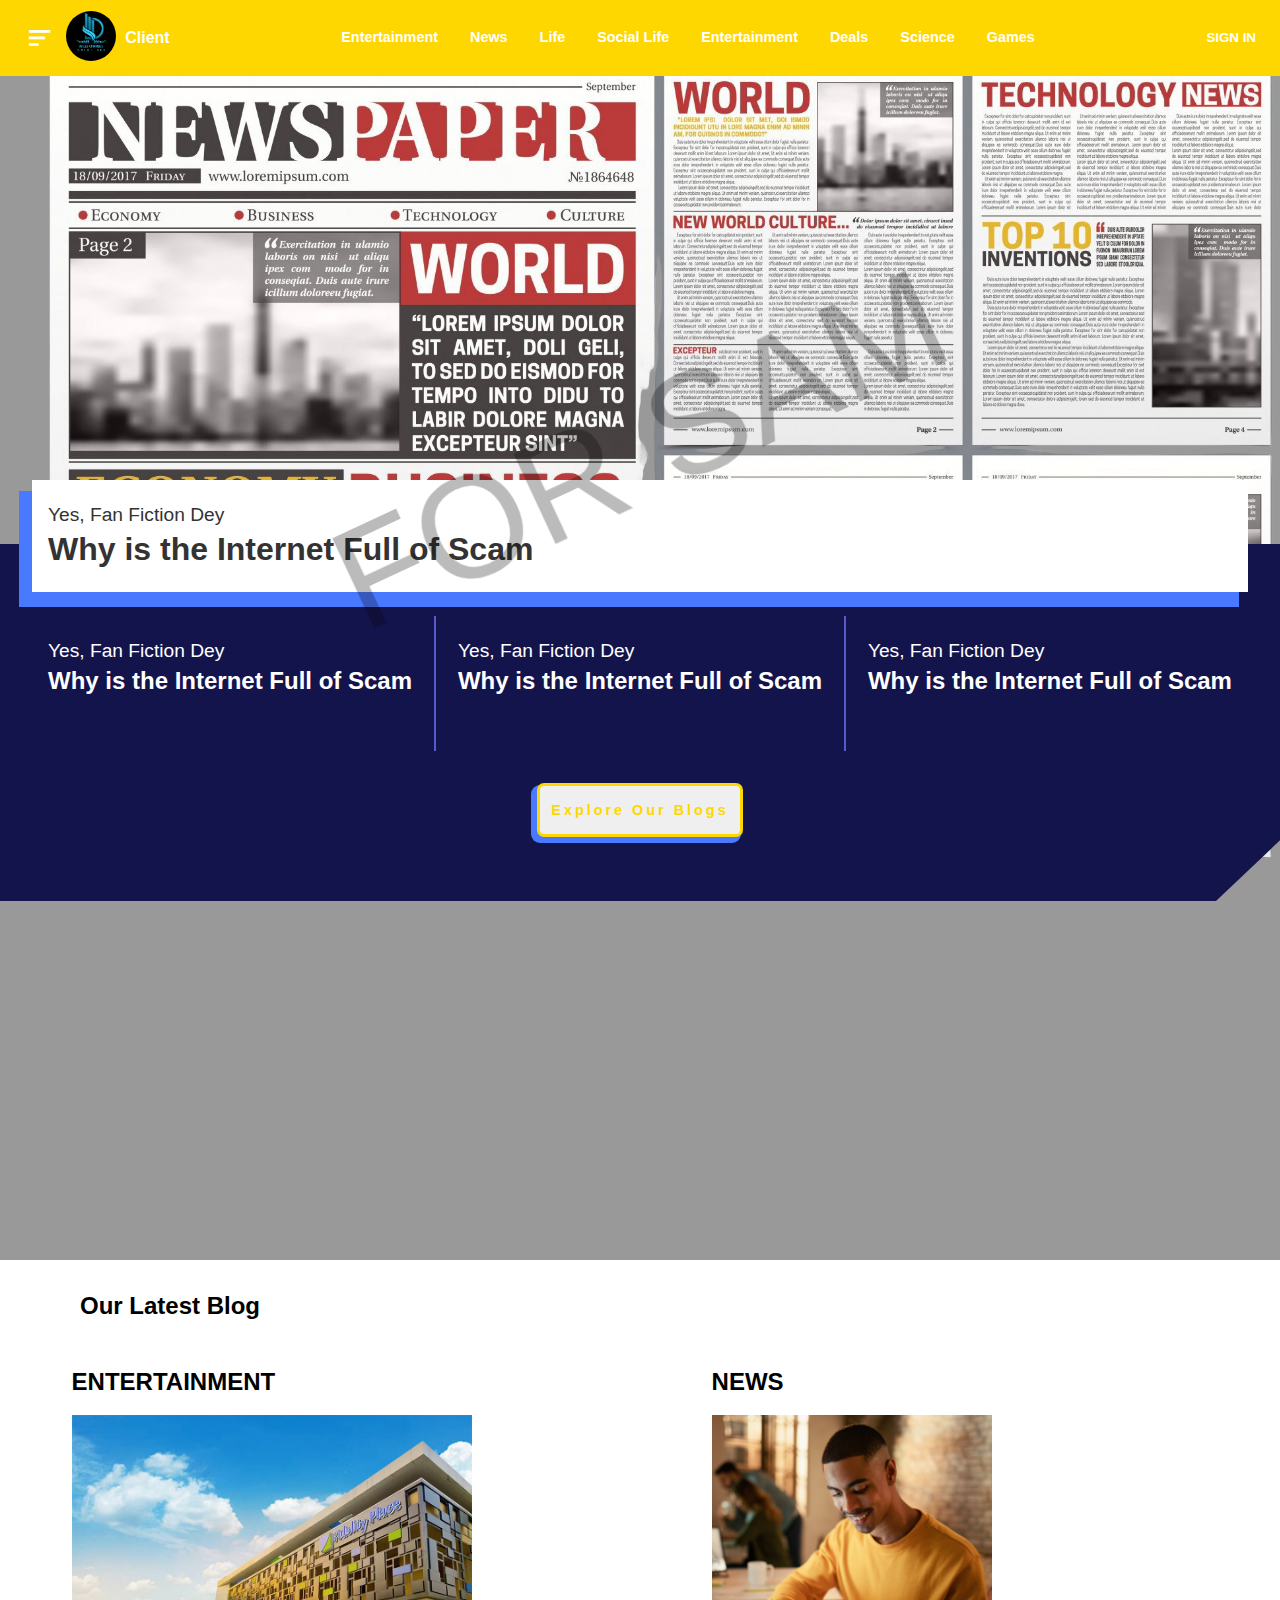
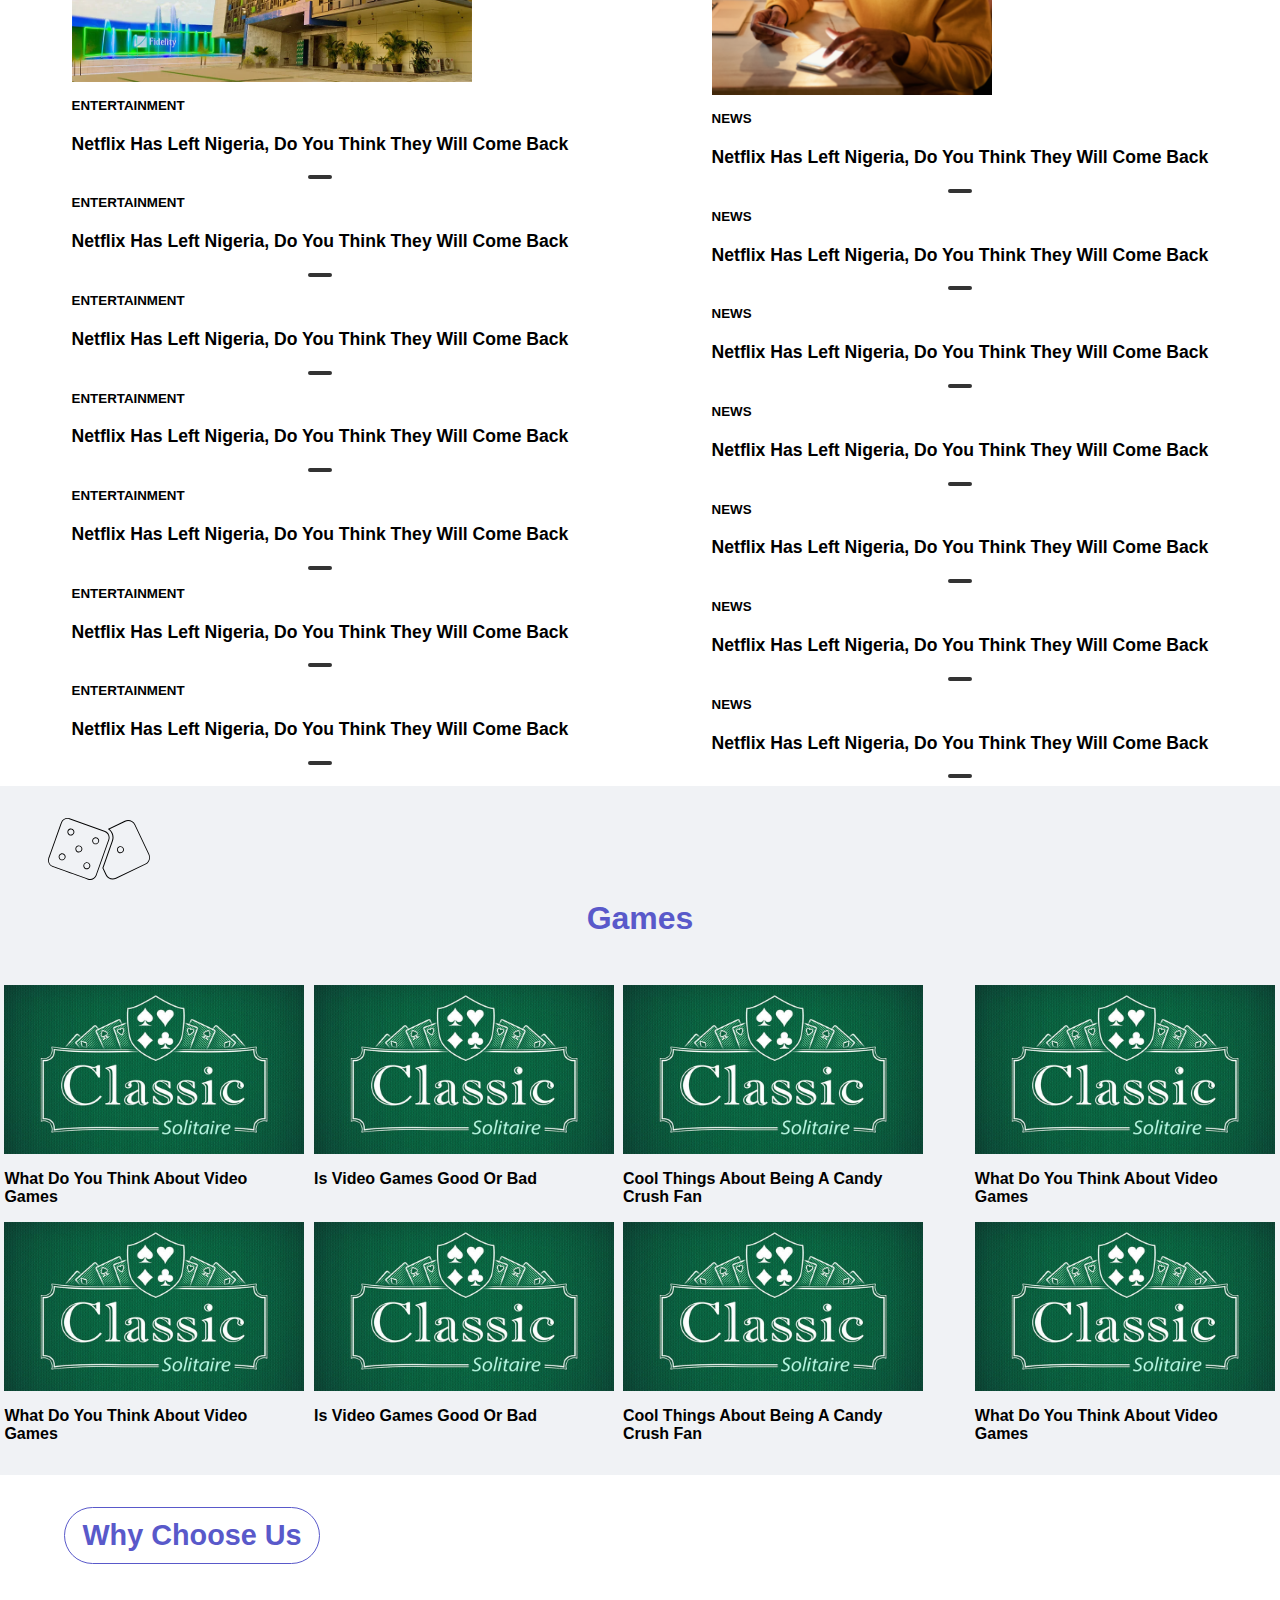
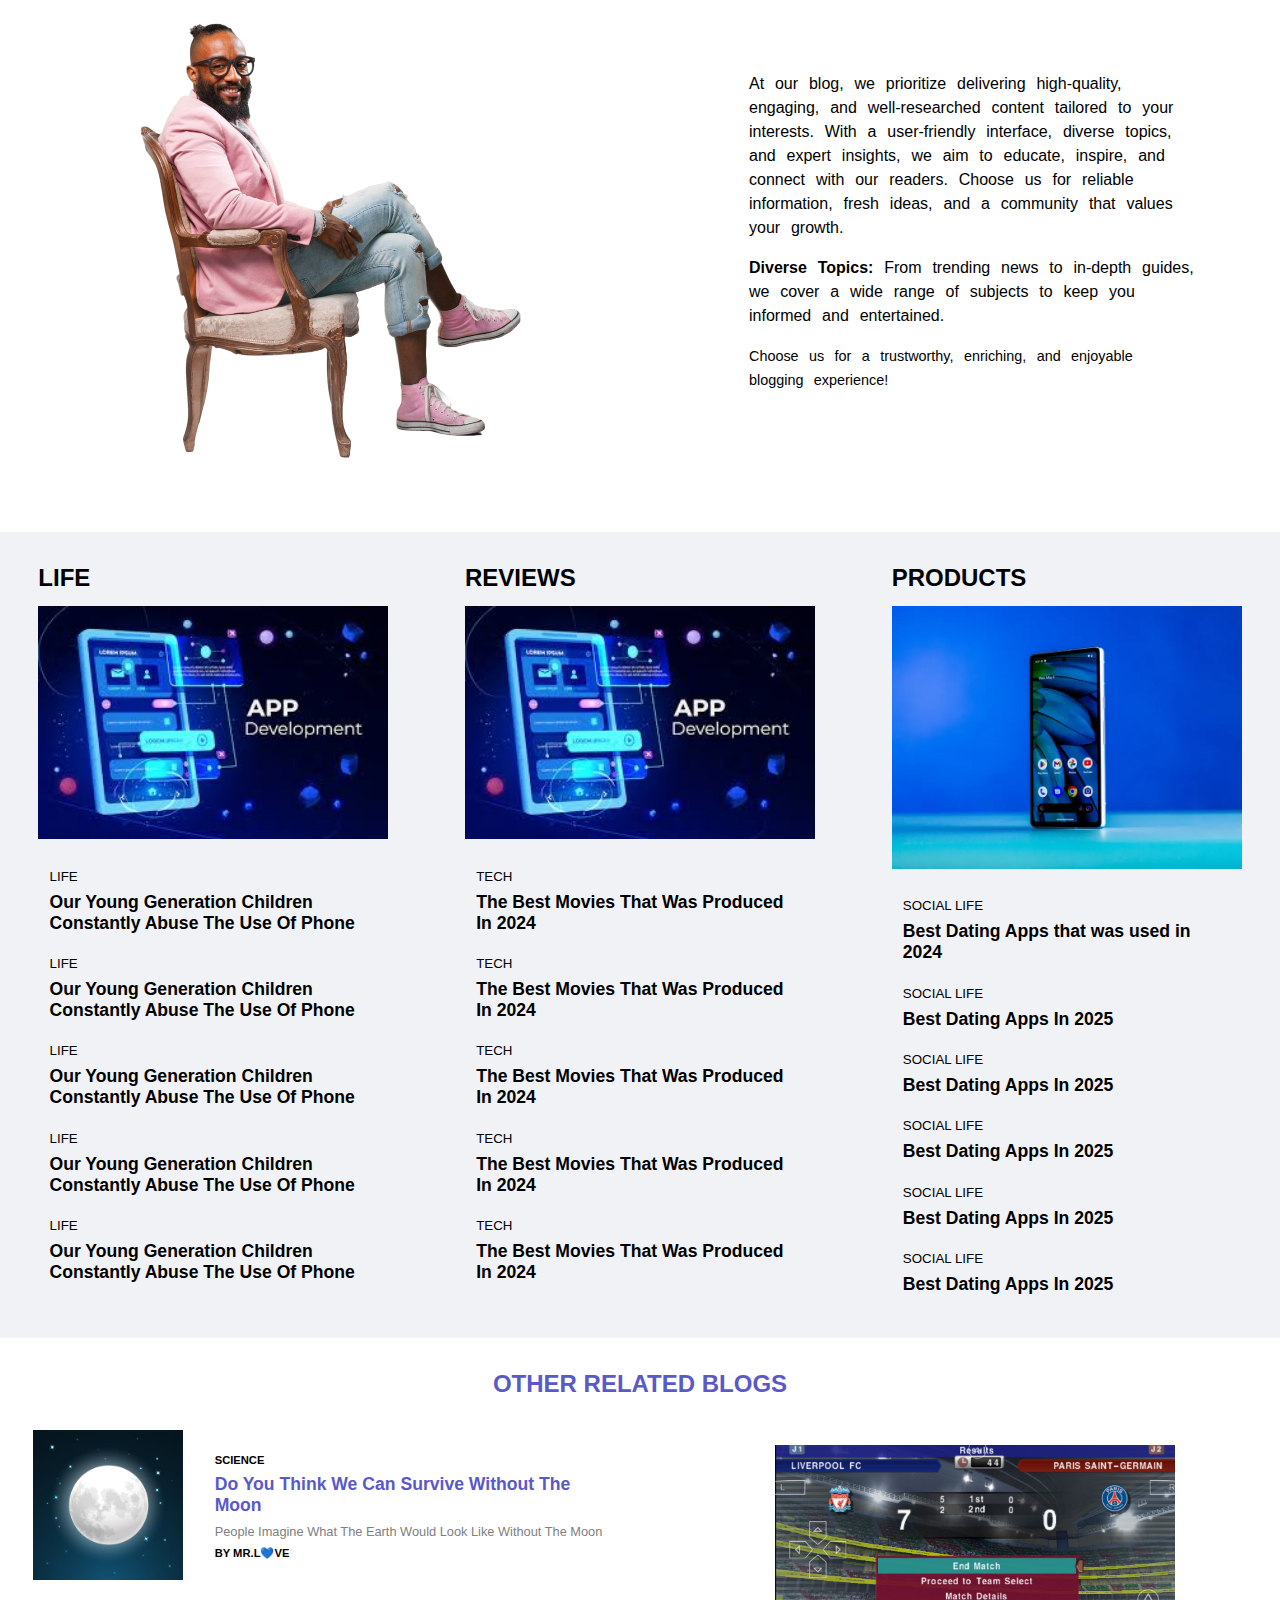
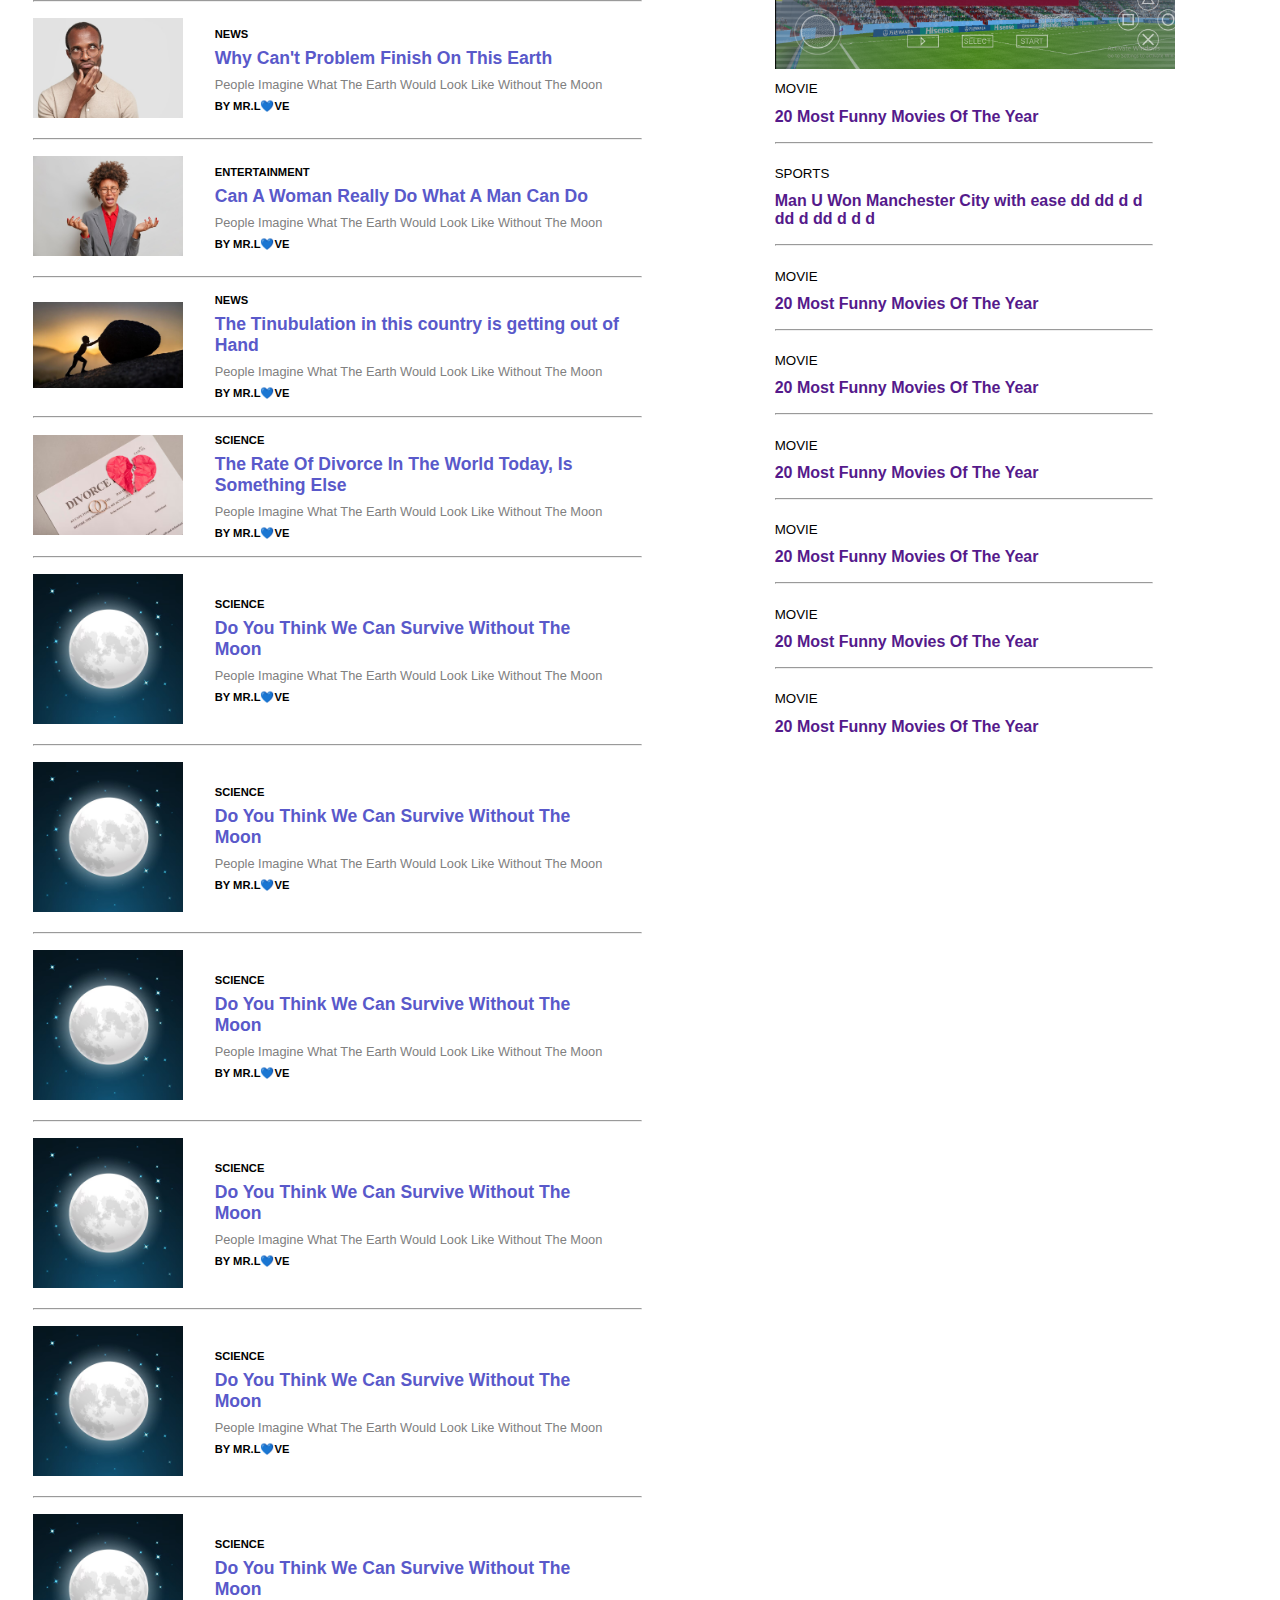
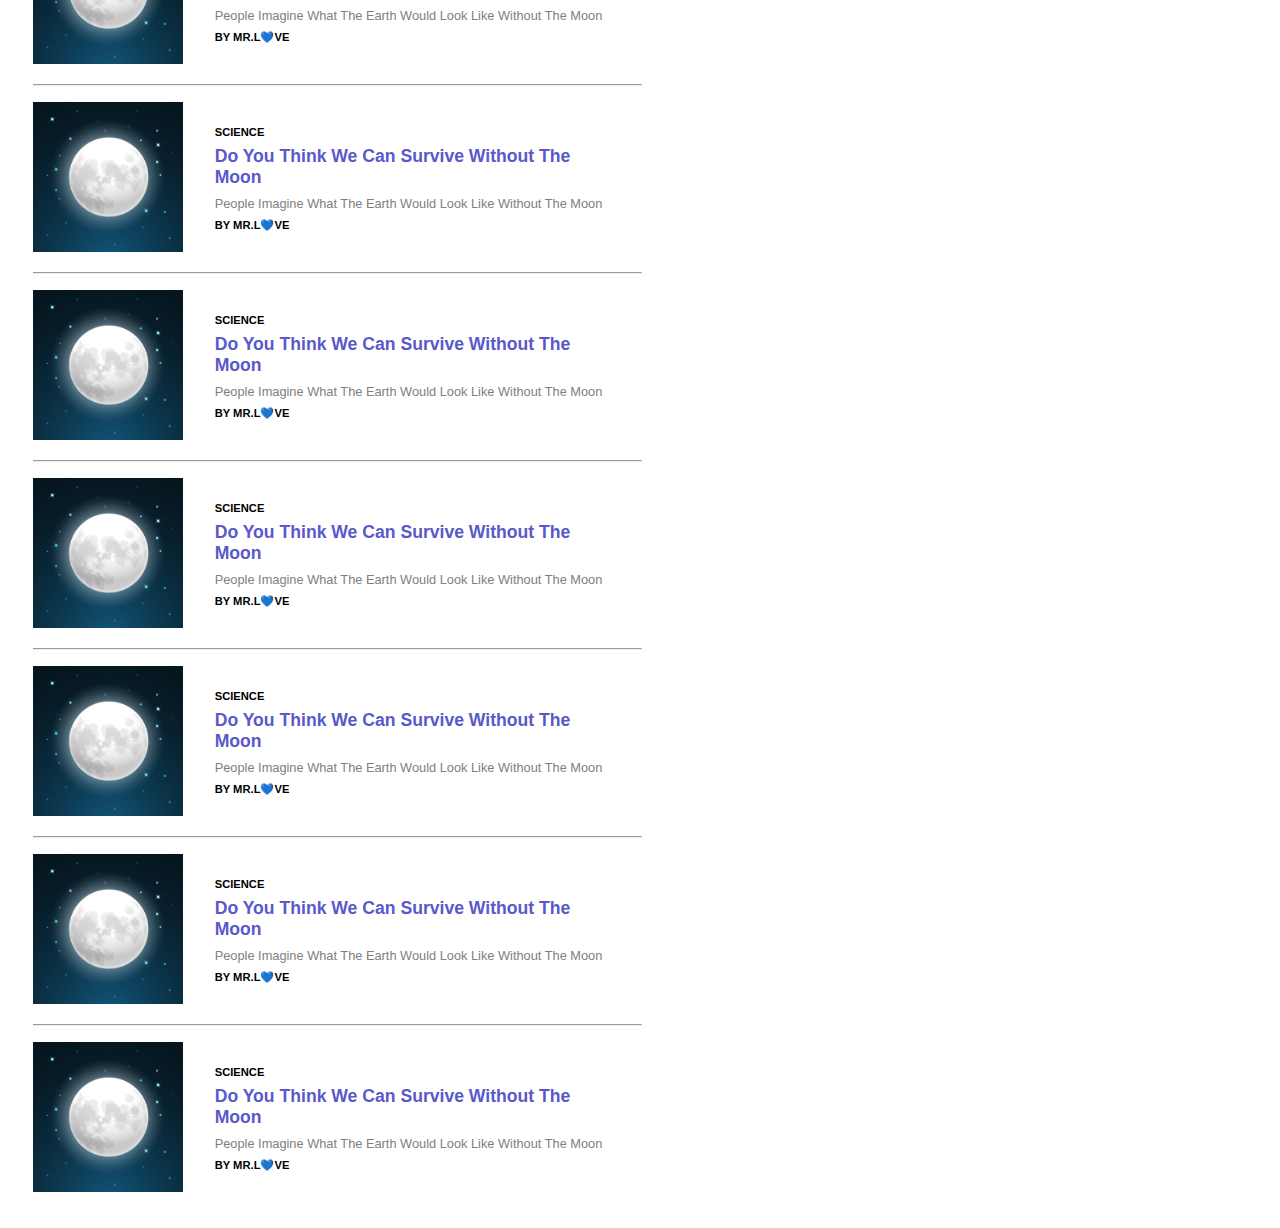
<file: index.html>
<!DOCTYPE html>
<html lang="en">
<head>
    <meta charset="UTF-8">
    <meta name="viewport" content="width=device-width, initial-scale=1.0">
    <title>Client Blog</title>
    <link rel="stylesheet" href="style.css">
    <link rel="stylesheet" href="responsive.css">
    <link href='https://unpkg.com/boxicons@2.1.4/css/boxicons.min.css' rel='stylesheet'>
</head>
<body>
    <nav id="wrapper" class="header">
        <div class="headerWrapper">
            <div class="headerLogo">
                <i class='bx bx-menu-alt-left' id="openBtn"></i>
                <a href=""><img src="assets/1.png" alt="Logo"></a>
                <h4>Client</h4>
            </div>
            <div class="headerCenter">
                <a href="">Entertainment</a>
                <a href="">News</a>
                <a href="">Life</a>
                <a href="">Social Life</a>
                <a href="">Entertainment</a>
                <a href="">Deals</a>
                <a href="">Science</a>
                <a href="">Games</a>
            </div>
            <div class="headerLinks">
                <a href=""><small>SIGN IN</small></a>
            </div>
        </div>
        <div id="sideNav" class="sidenav">
            <div class="sideWrapper">
                <div class="close">
                    <img src="assets/1.png" alt="Logo">
                    <h3>Client</h3>
                    <span id="closeBtn">X</span>
                </div>
                <hr>
                <div class="sidelink">
                    <div class="sid active">
                        <i class='bx bx-home'></i>
                        <a href="">Home</a>
                    </div>
                    <div class="sid">
                        <i class='bx bx-happy-heart-eyes'></i>
                        <a href="">Entertainment</a>
                    </div>
                    <div class="sid">
                        <i class='bx bx-news'></i>
                        <a href="">News</a>
                    </div>
                    <div class="sid">
                        <i class='bx bx-child'></i>
                        <a href="">Life</a>
                    </div>
                    <div class="sid">
                        <i class='bx bxl-tiktok'></i>
                        <a href="">Social Life</a>
                    </div>
                    <div class="sid">
                        <i class='bx bx-briefcase-alt-2' ></i>
                        <a href="">Jobs</a>
                    </div>
                    <div class="sid">
                        <span><i class='bx bxs-hand bx-rotate-90' ></i><i class='bx bxs-hand bx-rotate-270' ></i></span>
                        <a href="">Deals</a>
                    </div>
                    <div class="sid">
                        <i class='bx bx-scatter-chart'></i>
                        <a href="">Science</a>
                    </div>
                    <div class="sid">
                        <i class='bx bx-joystick'></i>
                        <a href="">Games</a>
                    </div>
                    <div class="sid">
                        <i class='bx bx-football'></i>
                        <a href="">Sports</a>
                    </div>
                    <div class="sid">
                        <a href="">Sports</a>
                    </div>
                </div>
            </div>
        </div>
    </nav>
    <div class="hero">
        <div class="heroWrapper">
            <div class="heroWrapperBlog">
                <div>
                    <a href="">
                        <small>Yes, Fan Fiction Dey</small>
                        <span>Why is the Internet Full of Scam</span>
                    </a>
                </div>
            </div>
            <div class="heroWrapperLinks">
                <div class="conlin">
                    <div class="linkContent">
                        <a href="">
                            <small>Yes, Fan Fiction Dey</small>
                            <span>Why is the Internet Full of Scam</span>
                        </a>
                    </div>
                    <hr>
                    <div class="linkContent">
                        <a href="">
                            <small>Yes, Fan Fiction Dey</small>
                            <span>Why is the Internet Full of Scam</span>
                        </a>
                    </div>
                    <hr>
                    <div class="linkContent">
                        <a href="">
                            <small>Yes, Fan Fiction Dey</small>
                            <span>Why is the Internet Full of Scam</span>
                        </a>
                    </div>
                </div>
                <div class="conlin2">
                    <a href="#content"><button>Explore Our Blogs</button></a>
                </div>
            </div>
        </div>
    </div>
    <div class="body">
        <h2>Our Latest Blog</h2>
        <div class="bodyWrapper"> 
            <div class="bodyEntertainment">
                <div class="entertainLinks">
                    <div class="entertext">
                        <small class="smallText">ENTERTAINMENT</small>
                        <img src="assets/Fidelity-bank-plc-building-financial.webp" alt="">
                    </div>
                    <div class="entertext">
                        <small>ENTERTAINMENT</small>
                        <a href="">
                            Netflix Has Left Nigeria, Do You Think They Will Come Back
                        </a>
                        <hr>
                    </div>
                    <div class="entertext">
                        <small>ENTERTAINMENT</small>
                        <a href="">
                            Netflix Has Left Nigeria, Do You Think They Will Come Back
                        </a>
                        <hr>
                    </div>
                    <div class="entertext">
                        <small>ENTERTAINMENT</small>
                        <a href="">
                            Netflix Has Left Nigeria, Do You Think They Will Come Back
                        </a>
                        <hr>
                    </div>
                    <div class="entertext">
                        <small>ENTERTAINMENT</small>
                        <a href="">
                            Netflix Has Left Nigeria, Do You Think They Will Come Back
                        </a>
                        <hr>
                    </div>
                    <div class="entertext">
                        <small>ENTERTAINMENT</small>
                        <a href="">
                            Netflix Has Left Nigeria, Do You Think They Will Come Back
                        </a>
                        <hr>
                    </div>
                    <div class="entertext">
                        <small>ENTERTAINMENT</small>
                        <a href="">
                            Netflix Has Left Nigeria, Do You Think They Will Come Back
                        </a>
                        <hr>
                    </div>
                    <div class="entertext">
                        <small>ENTERTAINMENT</small>
                        <a href="">
                            Netflix Has Left Nigeria, Do You Think They Will Come Back
                        </a>
                        <hr>
                    </div>
                </div>
            </div>
            <div class="bodyNews">
                <div class="NewsLinks">
                    <div class="newsText">
                        <small class="smallText">NEWS</small>
                        <img src="assets/boy.png" alt="">
                    </div>
                    <div class="newsText">
                        <small>NEWS</small>
                        <a href="">
                            Netflix Has Left Nigeria, Do You Think They Will Come Back
                        </a>
                        <hr>
                    </div>
                    <div class="newsText">
                        <small>NEWS</small>
                        <a href="">
                            Netflix Has Left Nigeria, Do You Think They Will Come Back
                        </a>
                        <hr>
                    </div>
                    <div class="newsText">
                        <small>NEWS</small>
                        <a href="">
                            Netflix Has Left Nigeria, Do You Think They Will Come Back
                        </a>
                        <hr>
                    </div>
                    <div class="newsText">
                        <small>NEWS</small>
                        <a href="">
                            Netflix Has Left Nigeria, Do You Think They Will Come Back
                        </a>
                        <hr>
                    </div>
                    <div class="newsText">
                        <small>NEWS</small>
                        <a href="">
                            Netflix Has Left Nigeria, Do You Think They Will Come Back
                        </a>
                        <hr>
                    </div>
                    <div class="newsText">
                        <small>NEWS</small>
                        <a href="">
                            Netflix Has Left Nigeria, Do You Think They Will Come Back
                        </a>
                        <hr>
                    </div>
                    <div class="newsText">
                        <small>NEWS</small>
                        <a href="">
                            Netflix Has Left Nigeria, Do You Think They Will Come Back
                        </a>
                        <hr>
                    </div>
                </div>
            </div>
        </div>
    </div>
    <div class="games">
        <div class="gamesImg">
            <img src="assets/dice.svg" alt="Dice">
        </div>
        <h2>Games</h2>
        <div class="gamesWrapper">
            <div class="gamesDivUp">
                <div class="gamesCon">
                    <img src="assets/nice.jpg" alt="Picture">
                    <a href="">What Do You Think About Video Games</a>
                </div>
                <div class="gamesCon">
                    <img src="assets/nice.jpg" alt="Picture">
                    <a href="">Is Video Games Good Or Bad</a>
                </div>
                <div class="gamesCon">
                    <img src="assets/nice.jpg" alt="Picture">
                    <a href="">Cool Things About Being A Candy Crush Fan</a>
                </div>
                <div class="gamesCon">
                    <img src="assets/nice.jpg" alt="Picture">
                    <a href="">What Do You Think About Video Games</a>
                </div>
            </div>
            <div class="gamesDivDown">
                <div class="gamesCon">
                    <img src="assets/nice.jpg" alt="Picture">
                    <a href="">What Do You Think About Video Games</a>
                </div>
                <div class="gamesCon">
                    <img src="assets/nice.jpg" alt="Picture">
                    <a href="">Is Video Games Good Or Bad</a>
                </div>
                <div class="gamesCon">
                    <img src="assets/nice.jpg" alt="Picture">
                    <a href="">Cool Things About Being A Candy Crush Fan</a>
                </div>
                <div class="gamesCon">
                    <img src="assets/nice.jpg" alt="Picture">
                    <a href="">What Do You Think About Video Games</a>
                </div>
            </div>
        </div>
    </div>
    <div class="choose">
        <div class="chooseContent">
            <div class="chooseHead">
                <h2>Why Choose Us</h2>
            </div>
            <div class="chooseFlex">
                <div class="chooseImg">
                    <img src="assets/man.png" alt="">
                </div>
                <div class="chooseText">
                    <p>At our blog, we prioritize delivering high-quality, engaging, and well-researched content tailored to your interests. With a user-friendly interface, diverse topics, and expert insights, we aim to educate, inspire, and connect with our readers. Choose us for reliable information, fresh ideas, and a community that values your growth.</p>
                    <p><b>Diverse Topics:</b> From trending news to in-depth guides, we cover a wide range of subjects to keep you informed and entertained.</p>
                    <small>Choose us for a trustworthy, enriching, and enjoyable blogging experience!</small>
                </div>
            </div>
        </div>
    </div>
    <div class="content" id="content">
        <div class="contentWrapper">
            <div class="contentLife">
                <h2>LIFE</h2>
                <div>
                    <div class="conImg">
                        <img src="assets/app.png" alt="app">
                    </div>
                    <div class="conLinks">
                        <small>LIFE</small>
                        <a href="">
                            Our Young Generation Children Constantly Abuse The Use Of Phone
                        </a>
                    </div> <div class="conLinks">
                        <small>LIFE</small>
                        <a href="">
                            Our Young Generation Children Constantly Abuse The Use Of Phone
                        </a>
                    </div> <div class="conLinks">
                        <small>LIFE</small>
                        <a href="">
                            Our Young Generation Children Constantly Abuse The Use Of Phone
                        </a>
                    </div> <div class="conLinks">
                        <small>LIFE</small>
                        <a href="">
                            Our Young Generation Children Constantly Abuse The Use Of Phone
                        </a>
                    </div> <div class="conLinks">
                        <small>LIFE</small>
                        <a href="">
                            Our Young Generation Children Constantly Abuse The Use Of Phone
                        </a>
                    </div>
                </div>
            </div>
            <div class="contentReview">
                <h2>REVIEWS</h2>
                <div>
                    <div class="conImg">
                        <img src="assets/app.png" alt="app">
                    </div>
                    <div class="conLinks">
                        <small>TECH</small>
                        <a href="">
                            The Best Movies That Was Produced In 2024
                        </a>
                    </div>
                    <div class="conLinks">
                        <small>TECH</small>
                        <a href="">
                            The Best Movies That Was Produced In 2024
                        </a>
                    </div>
                    <div class="conLinks">
                        <small>TECH</small>
                        <a href="">
                            The Best Movies That Was Produced In 2024
                        </a>
                    </div>
                    <div class="conLinks">
                        <small>TECH</small>
                        <a href="">
                            The Best Movies That Was Produced In 2024
                        </a>
                    </div>
                    <div class="conLinks">
                        <small>TECH</small>
                        <a href="">
                            The Best Movies That Was Produced In 2024
                        </a>
                    </div>
                </div>
            </div>
            <div class="contentProducts">
                <h2>PRODUCTS</h2>
                <div>
                    <div class="conImg">
                        <img src="assets/samsung.webp" alt="app">
                    </div>
                    <div class="conLinks">
                        <small>SOCIAL LIFE</small>
                        <a href="">
                            Best Dating Apps that was used in 2024
                        </a>
                    </div><div class="conLinks">
                        <small>SOCIAL LIFE</small>
                        <a href="">
                            Best Dating Apps In 2025
                        </a>
                    </div><div class="conLinks">
                        <small>SOCIAL LIFE</small>
                        <a href="">
                            Best Dating Apps In 2025
                        </a>
                    </div><div class="conLinks">
                        <small>SOCIAL LIFE</small>
                        <a href="">
                            Best Dating Apps In 2025
                        </a>
                    </div><div class="conLinks">
                        <small>SOCIAL LIFE</small>
                        <a href="">
                            Best Dating Apps In 2025
                        </a>
                    </div><div class="conLinks">
                        <small>SOCIAL LIFE</small>
                        <a href="">
                            Best Dating Apps In 2025
                        </a>
                    </div>
                </div>
            </div>
        </div>
    </div>
    <div class="blog">
        <h2>OTHER RELATED BLOGS</h2>
        <div class="blogWrapper">
            <div class="blogLeft">
                <div class="blogDiv">
                    <div class="divImg">
                        <img src="assets/moon.png" alt="Moon">
                    </div>
                    <div class="divText">
                        <small>SCIENCE</small>
                        <a href="">Do You Think We Can Survive Without The Moon</a>
                        <small class="grey">People Imagine What The Earth Would Look Like Without The Moon</small>
                        <small>BY MR.L💙VE</small>
                    </div>
                </div>
                <hr>
                <div class="blogDiv">
                    <div class="divImg">
                        <img src="assets/dainel.jpg" alt="Men Thinking Seriously">
                    </div>
                    <div class="divText">
                        <small>NEWS</small>
                        <a href="">Why Can't Problem Finish On This Earth</a>
                        <small class="grey">People Imagine What The Earth Would Look Like Without The Moon</small>
                        <small>BY MR.L💙VE</small>
                    </div>
                </div>
                <hr>
                <div class="blogDiv">
                    <div class="divImg">
                        <img src="assets/help.jpg" alt="Woman that needs Help">
                    </div>
                    <div class="divText">
                        <small>ENTERTAINMENT</small>
                        <a href="">Can A Woman Really Do What A Man Can Do</a>
                        <small class="grey">People Imagine What The Earth Would Look Like Without The Moon</small>
                        <small>BY MR.L💙VE</small>
                    </div>
                </div>
                <hr>
                <div class="blogDiv">
                    <div class="divImg">
                        <img src="assets/push.jpg" alt="TinubuLation">
                    </div>
                    <div class="divText">
                        <small>NEWS</small>
                        <a href="">The Tinubulation in this country is getting out of Hand</a>
                        <small class="grey">People Imagine What The Earth Would Look Like Without The Moon</small>
                        <small>BY MR.L💙VE</small>
                    </div>
                </div>
                <hr>
                <div class="blogDiv">
                    <div class="divImg">
                        <img src="assets/divorce.png" alt="Divorce">
                    </div>
                    <div class="divText">
                        <small>SCIENCE</small>
                        <a href="">The Rate Of Divorce In The World Today, Is Something Else</a>
                        <small class="grey">People Imagine What The Earth Would Look Like Without The Moon</small>
                        <small>BY MR.L💙VE</small>
                    </div>
                </div>
                <hr>
                <div class="blogDiv">
                    <div class="divImg">
                        <img src="assets/moon.png" alt="Moon">
                    </div>
                    <div class="divText">
                        <small>SCIENCE</small>
                        <a href="">Do You Think We Can Survive Without The Moon</a>
                        <small class="grey">People Imagine What The Earth Would Look Like Without The Moon</small>
                        <small>BY MR.L💙VE</small>
                    </div>
                </div>
                <hr>
                <div class="blogDiv">
                    <div class="divImg">
                        <img src="assets/moon.png" alt="Moon">
                    </div>
                    <div class="divText">
                        <small>SCIENCE</small>
                        <a href="">Do You Think We Can Survive Without The Moon</a>
                        <small class="grey">People Imagine What The Earth Would Look Like Without The Moon</small>
                        <small>BY MR.L💙VE</small>
                    </div>
                </div>
                <hr>
                <div class="blogDiv">
                    <div class="divImg">
                        <img src="assets/moon.png" alt="Moon">
                    </div>
                    <div class="divText">
                        <small>SCIENCE</small>
                        <a href="">Do You Think We Can Survive Without The Moon</a>
                        <small class="grey">People Imagine What The Earth Would Look Like Without The Moon</small>
                        <small>BY MR.L💙VE</small>
                    </div>
                </div>
                <hr>
                <div class="blogDiv">
                    <div class="divImg">
                        <img src="assets/moon.png" alt="Moon">
                    </div>
                    <div class="divText">
                        <small>SCIENCE</small>
                        <a href="">Do You Think We Can Survive Without The Moon</a>
                        <small class="grey">People Imagine What The Earth Would Look Like Without The Moon</small>
                        <small>BY MR.L💙VE</small>
                    </div>
                </div>
                <hr>
                <div class="blogDiv">
                    <div class="divImg">
                        <img src="assets/moon.png" alt="Moon">
                    </div>
                    <div class="divText">
                        <small>SCIENCE</small>
                        <a href="">Do You Think We Can Survive Without The Moon</a>
                        <small class="grey">People Imagine What The Earth Would Look Like Without The Moon</small>
                        <small>BY MR.L💙VE</small>
                    </div>
                </div>
                <hr>
                <div class="blogDiv">
                    <div class="divImg">
                        <img src="assets/moon.png" alt="Moon">
                    </div>
                    <div class="divText">
                        <small>SCIENCE</small>
                        <a href="">Do You Think We Can Survive Without The Moon</a>
                        <small class="grey">People Imagine What The Earth Would Look Like Without The Moon</small>
                        <small>BY MR.L💙VE</small>
                    </div>
                </div>
                <hr>
                <div class="blogDiv">
                    <div class="divImg">
                        <img src="assets/moon.png" alt="Moon">
                    </div>
                    <div class="divText">
                        <small>SCIENCE</small>
                        <a href="">Do You Think We Can Survive Without The Moon</a>
                        <small class="grey">People Imagine What The Earth Would Look Like Without The Moon</small>
                        <small>BY MR.L💙VE</small>
                    </div>
                </div>
                <hr>
                <div class="blogDiv">
                    <div class="divImg">
                        <img src="assets/moon.png" alt="Moon">
                    </div>
                    <div class="divText">
                        <small>SCIENCE</small>
                        <a href="">Do You Think We Can Survive Without The Moon</a>
                        <small class="grey">People Imagine What The Earth Would Look Like Without The Moon</small>
                        <small>BY MR.L💙VE</small>
                    </div>
                </div>
                <hr>
                <div class="blogDiv">
                    <div class="divImg">
                        <img src="assets/moon.png" alt="Moon">
                    </div>
                    <div class="divText">
                        <small>SCIENCE</small>
                        <a href="">Do You Think We Can Survive Without The Moon</a>
                        <small class="grey">People Imagine What The Earth Would Look Like Without The Moon</small>
                        <small>BY MR.L💙VE</small>
                    </div>
                </div>
                <hr>
                <div class="blogDiv">
                    <div class="divImg">
                        <img src="assets/moon.png" alt="Moon">
                    </div>
                    <div class="divText">
                        <small>SCIENCE</small>
                        <a href="">Do You Think We Can Survive Without The Moon</a>
                        <small class="grey">People Imagine What The Earth Would Look Like Without The Moon</small>
                        <small>BY MR.L💙VE</small>
                    </div>
                </div>
                <hr>
                <div class="blogDiv">
                    <div class="divImg">
                        <img src="assets/moon.png" alt="Moon">
                    </div>
                    <div class="divText">
                        <small>SCIENCE</small>
                        <a href="">Do You Think We Can Survive Without The Moon</a>
                        <small class="grey">People Imagine What The Earth Would Look Like Without The Moon</small>
                        <small>BY MR.L💙VE</small>
                    </div>
                </div>
                <hr>
                <div class="blogDiv">
                    <div class="divImg">
                        <img src="assets/moon.png" alt="Moon">
                    </div>
                    <div class="divText">
                        <small>SCIENCE</small>
                        <a href="">Do You Think We Can Survive Without The Moon</a>
                        <small class="grey">People Imagine What The Earth Would Look Like Without The Moon</small>
                        <small>BY MR.L💙VE</small>
                    </div>
                </div>
            </div>
            <div class="blogRight">
                <div class="RightLink">
                    <img src="assets/Screenshot (295).png" alt="">
                    <small>MOVIE</small>
                    <a href="">20 Most Funny Movies Of The Year</a>
                </div>
                <hr>
                <div class="RightLink">
                    <small>SPORTS</small>
                    <a href="">Man U Won Manchester City with ease dd dd d d dd d  dd  d d d </a>
                </div>
                <hr>
                <div class="RightLink">
                    <small>MOVIE</small>
                    <a href="">20 Most Funny Movies Of The Year</a>
                </div>
                <hr>
                <div class="RightLink">
                    <small>MOVIE</small>
                    <a href="">20 Most Funny Movies Of The Year</a>
                </div>
                <hr>
                <div class="RightLink">
                    <small>MOVIE</small>
                    <a href="">20 Most Funny Movies Of The Year</a>
                </div>
                <hr>
                <div class="RightLink">
                    <small>MOVIE</small>
                    <a href="">20 Most Funny Movies Of The Year</a>
                </div>
                <hr>
                <div class="RightLink">
                    <small>MOVIE</small>
                    <a href="">20 Most Funny Movies Of The Year</a>
                </div>
                <hr>
                <div class="RightLink">
                    <small>MOVIE</small>
                    <a href="">20 Most Funny Movies Of The Year</a>
                </div>
            </div>
        </div>
    </div>
    <footer>
        <div class="footerWrapper">

        </div>
    </footer>
    <script src="index.js"></script>
</body>
</html>
</file>
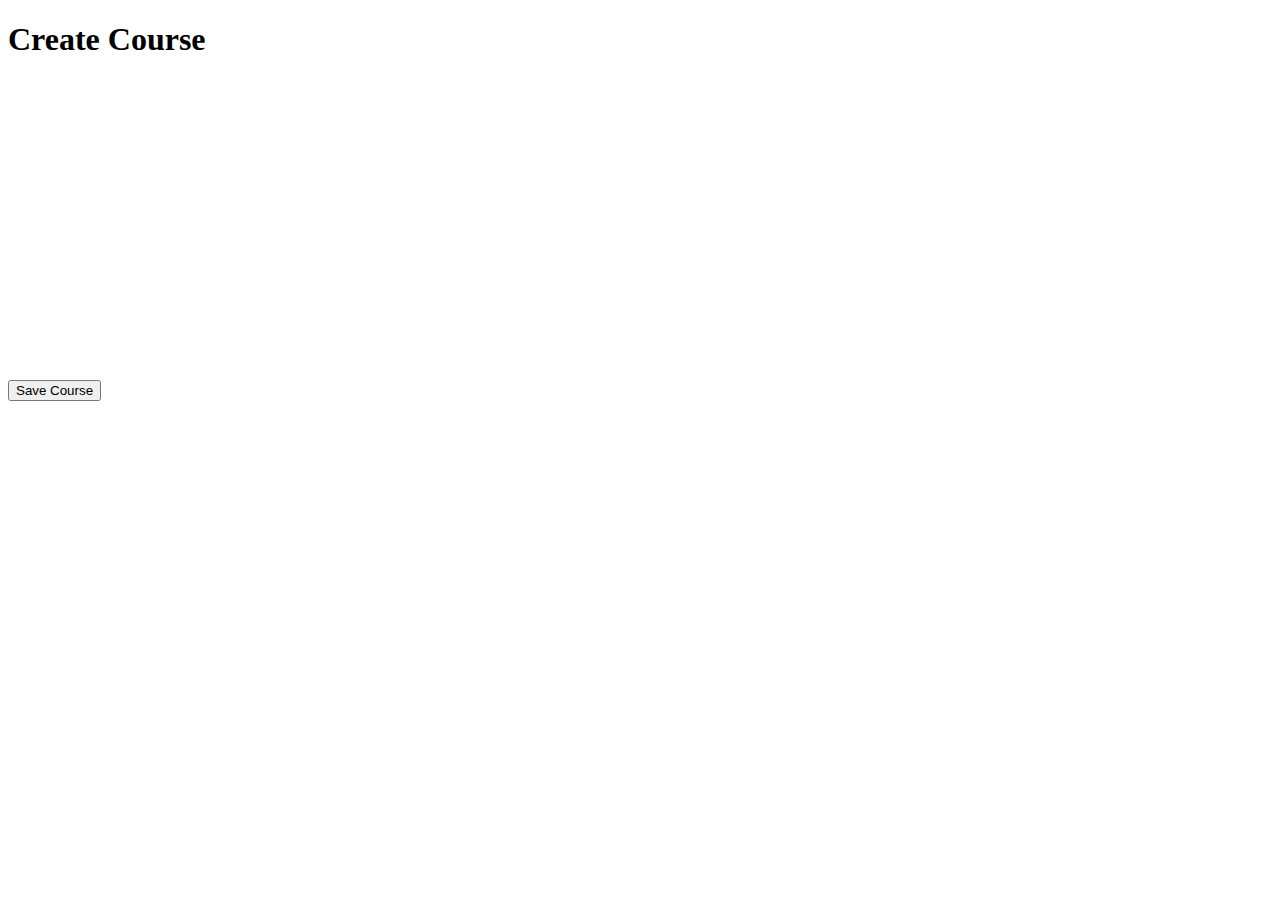
<file: Admin/Dashboard/dashboard.html>
<!DOCTYPE html>
<html lang="en">
<head>
    <meta charset="UTF-8">
    <meta name="viewport" content="width=device-width, initial-scale=1.0">
    <link href="https://cdn.quilljs.com/1.3.7/quill.snow.css" rel="stylesheet">
    <title>Document</title>
</head>
<style>
    #editor-container {
        height: 300px; /* Adjust height as needed */
    }
</style>
<body>
    <h1>Create Course</h1>
    <div id="editor-container"></div>
    <form action="save_course.php" method="post">
        <input type="hidden" name="courseContent" id="courseContent">
        <button type="submit" onclick="saveContent()">Save Course</button>
    </form>
    <script src="https://cdn.quilljs.com/1.3.7/quill.min.js"></script>
    <script>
        const quill = new Quill('#editor-container', {
            theme: 'snow',
            modules: {
                toolbar: [
                    // Text styles
                    [{ header: [1, 2, 3, false] }],
                    [{ align: [] }], // Alignment options
                    ['bold', 'italic', 'underline', 'strike'], // Basic styles
                    [{ color: [] }, { background: [] }], // Text and background color
                    ['link', 'image'], // Insert options
                    [{ list: 'ordered' }, { list: 'bullet' }], // Lists
                    ['clean'] // Remove formatting
                ]
            }
        });

        function saveContent() {
            const content = quill.root.innerHTML; // Get the HTML content
            document.getElementById('courseContent').value = content;
        }
    </script>
</body>
</html>
</file>
<file: style.css>
html{
    scroll-behavior: smooth;
}

body::before{
    content: "FOR SAM";
    position: fixed;
    top: 50%;
    left: 50%;
    transform: translate(-50%, -50%) rotate(-25deg);
    font-size: 9rem; /* Adjust size as needed */
    color: rgba(0, 0, 0, 0.267);/* Light gray, adjust opacity */
    z-index: 100; /* Ensure it doesn't interfere with other content */
    pointer-events: none; /* Ignore clicks */
    white-space: nowrap;
}

*{
    margin: 0;
    padding: 0;
    box-sizing: border-box;
    font-family: Arial, Helvetica, sans-serif;
}

.try{
    top: -100%;
    animation: showMenu .8s ease forwards;
}

@keyframes showMenu {
    to{
        top: 0;
    }
}


.header{
    position: fixed;
    z-index: 50;
    width: 100%;
}

.header .headerWrapper{
    padding: .7rem 1.5rem;
    background: gold;
    display: flex;
    justify-content: space-between;
    align-items: center;
}

.header .headerWrapper .headerLogo{
    display: flex;
    gap: .6rem;
    align-items: center;
}

.header .headerWrapper .headerLogo a{
    text-decoration: none;
    color: white;
    font-weight: 700;
}

.header .headerWrapper .headerLogo i{
    font-size: 2rem;
    cursor: pointer;
    color: white;
}

.header .headerWrapper .headerLogo img{
    width: 50px;
    border-radius: 50px;
}

.header .headerWrapper .headerLogo h4{
    color: white;
}

.header .headerWrapper .headerCenter{
    display: flex;
    gap: 2rem;
}

.header .headerWrapper .headerCenter a{
    text-decoration: none;
    font-size: .9rem;
    font-weight: 600;
    color: white;
    transition: all .7s ease;
}

.header .headerWrapper .headerCenter a::after{
    content: '';
    width: 0%;
    height: 2px;
    background: rgb(5, 5, 150);
    display: block;
    transition: all .7s ease;
    margin: auto;
}

.header .headerWrapper .headerCenter a:hover::after{
    width: 100%;
}

.header .headerWrapper .headerCenter a:hover{
    transform: scale(1.1);
    color:rgb(5, 5, 150);
}


.header .headerWrapper .headerLinks a{
    text-decoration: none;
    color: white;
    font-size: 1rem;
    font-weight: 700;
    transition: all .7s ease;
}

.header .headerWrapper .headerLinks a::after{
    content: '';
    width: 0%;
    height: 2px;
    background: rgb(5, 5, 150);
    display: block;
    transition: all .7s ease;
    margin: auto;
}

.header .headerWrapper .headerLinks a:hover::after{
    width: 100%;
}

.header .headerWrapper .headerLinks a:hover{
    transform: scale(1.1);
    color: rgb(5, 5, 150);
}



/* SIDENAV */
.sidenav{
    position: absolute;
    display: none;
    width: 20%;
    margin-top: -5rem;
    background-color: white;
    padding-top: 1rem;
    z-index: 100;
    animation: showNav .8s ease forwards;
    left: -100%;    overflow-y: auto; /* Enable vertical scrolling */
    max-height: 100vh; /* Restrict sidenav height to the viewport */
}

@keyframes showNav {
    to{
        left: 0;
    }
}

.sidenav .sideWrapper{
    display: flex;
    flex-direction: column;
}

.sidenav .sideWrapper .sidelink{
    display: flex;
    flex-direction: column;
}

.sidenav .sideWrapper .sidelink .active{
    color: white;
    border-bottom-left-radius: 0px;
    border-bottom-right-radius: 0px;
    background-color: rgb(89, 89, 202);
    border-left: 5px solid purple;
}


.sidenav .sideWrapper .close{
    display: flex;
    align-items: center;
    margin: 0 1.5rem;
    padding-bottom: 1rem;
    justify-content: space-between;
}

.sidenav .sideWrapper .close h3{
    color: rgb(89, 89, 202);
}

.sidenav .sideWrapper .close img{
    width: 70px;
    border-radius: 50px;
}

.sidenav .sideWrapper .close span{
    font-size: 1.5rem;
    padding: .6rem 1rem;
    font-weight: bold;
    cursor: pointer;
    transition: all .7s ease;
}

.sidenav .sideWrapper .close span:hover{
    background-color: rgb(89, 89, 202);
    border-radius: 50px;
    color: white;
}

.sidenav .sideWrapper .sidelink .sid{
    display: flex;
    align-items: center;
}

.sidenav .sideWrapper .sidelink .sid i{
    font-size: 1.5rem;
}

.sidenav .sideWrapper .sidelink .sid{
    padding: 1.2rem 0 1.2rem 1.5rem;
    font-size: 1rem;
    font-weight: 600;
    gap: 1rem;
    transition: all .7s ease-in-out;
}

.sidenav .sideWrapper .sidelink .sid a{
    text-decoration: none;
    color: inherit;
}

.sidenav .sideWrapper  .sidelink .sid:hover{
    background-color: rgb(89, 89, 202);
    color: white;
    border-radius: 0px;
    cursor: pointer;
    margin-top: .1rem;
    padding-left: 3rem;
}






/* FOR HERO */
.hero{
    padding-top: 5rem;
    background: url(assets/rb_20561.png);
    background-color: #999;
    background-attachment: fixed;
    height: 140vh;
    background-size: cover;
    background-repeat: no-repeat;
}

.hero .heroWrapper .heroWrapperBlog{
    background-color: white;
    z-index: 3;
    position: absolute;
    /* clip-path: polygon(0 0, 100% 0, 100% 20%, 100% 56%, 94% 100%, 20% 100%, 0 100%, 0% 20%); */
    width: 95%;
    margin: 25rem 2rem 0 2rem;
    box-shadow: -11px 13px 0px 2px rgb(73, 121, 255);
}

.hero .heroWrapper .heroWrapperBlog div{
    color: #333;
    transition: all .4s ease;
}

.hero .heroWrapper .heroWrapperBlog div a{
    text-decoration: none;
    color: inherit;
}

.hero .heroWrapper .heroWrapperBlog div:hover{
    color: rgb(89, 89, 202);
    cursor: pointer;
}

.hero .heroWrapper .heroWrapperBlog div a small{
    font-size:  1.2rem;
    display: block;
    padding-bottom: .3rem;
}

.hero .heroWrapper .heroWrapperBlog div a span{
    font-weight: 600;
    font-size: 2rem;
}

.hero .heroWrapper .heroWrapperBlog div{
    padding: 1.5rem 1rem;
}

.hero .heroWrapper .heroWrapperLinks{
    margin: 29rem 0rem 0 0rem;
    position: absolute;
    width: 100%;
    background-color: rgb(20, 20, 77);
    clip-path: polygon(0 0, 100% 0, 100% 20%, 100% 83%, 95% 100%, 20% 100%, 0 100%, 0% 20%);
}

.hero .heroWrapper .heroWrapperLinks .conlin{
    padding: 3rem 2rem 2rem 2rem;
    display: flex;
    justify-content: space-between;
}

.hero .heroWrapper .heroWrapperLinks .conlin hr{
    margin-top: 1.5rem;
    height: 15vh;
    border: 1px solid rgb(89, 89, 202);
}

.hero .heroWrapper .heroWrapperLinks .conlin .linkContent{
    padding: 3rem 1rem 1rem 1rem;
    color: white;
    transition: all .7s ease;
}

.hero .heroWrapper .heroWrapperLinks .conlin .linkContent:hover{
    cursor: pointer;
    color: gold;
}

.hero .heroWrapper .heroWrapperLinks .conlin .linkContent a{
    text-decoration: none;
    color: inherit;
}

.hero .heroWrapper .heroWrapperLinks .conlin .linkContent a small{
    font-size:  1.2rem;
    display: block;
    padding-bottom: .3rem;
}

.hero .heroWrapper .heroWrapperLinks .conlin .linkContent a span{
    font-weight: 600;
    font-size: 1.5rem;
}


.hero .heroWrapper .heroWrapperLinks .conlin2{
    align-items: center;
    text-align: center;
    padding-bottom: 2rem;
    margin-bottom: 2rem;
}

.hero .heroWrapper .heroWrapperLinks .conlin2 a button{
    padding: 1rem .7rem;
    border: 3px solid gold;
    color: gold;
    border-radius: 7px;
    font-size: .9rem;
    letter-spacing: 3px;
    box-shadow: -4px 4px 0px 2px rgb(73, 121, 255);
    transition: all .7s ease;
    font-weight: 600;
    cursor: pointer;
}

.hero .heroWrapper .heroWrapperLinks .conlin2 a button:active{
    transform: scale(0.4);
}

.hero .heroWrapper .heroWrapperLinks .conlin2 a button:hover{
    color: rgb(73, 121, 255);
    background-color: white;
    border: 3px solid rgb(73, 121, 255);
    box-shadow: -5px 5px 0px 2px rgb(255, 215, 0);
}



/* FOR BODY */
.body{
    padding-top: 2rem;
}

.body .bodyWrapper{
    display: flex;
    justify-content: space-around;
}

.body h2{
    padding-left: 5rem;
    padding-bottom: 2.5rem;
}

.body .bodyWrapper .bodyEntertainment .entertainLinks{
    display: flex;
    flex-direction: column;
}

.body .bodyWrapper .bodyEntertainment .entertainLinks .entertext{
    display: flex;
    flex-direction: column;
    gap: .5rem;
    padding: .5rem 0;
}

.body .bodyWrapper .bodyEntertainment .entertainLinks .entertext hr{
    width: 5%;
    align-self: center;
    border: 2px solid #333;
    border-radius: 10px;
    transition: all 1s ease;
}

.body .bodyWrapper .bodyEntertainment .entertainLinks .entertext:hover hr{
    border: 2px solid rgb(89, 89, 202);
    width: 100%;
}

.body .bodyWrapper .bodyEntertainment .entertainLinks .entertext img{
    width: 400px;
}

.body .bodyWrapper .bodyEntertainment .entertainLinks .entertext small{
    font-weight: 600;
}

.body .bodyWrapper .bodyEntertainment .entertainLinks .entertext .smallText{
    font-size: 1.5rem;
    font-weight: 600;
    padding-bottom: .7rem;
}

.body .bodyWrapper .bodyEntertainment .entertainLinks .entertext a{
    text-decoration: none;
    color: inherit;
    font-weight: bold;
    font-size: 1.1rem;
    transition: all .7s ease;
    padding: .8rem 0;
}

.body .bodyWrapper .bodyEntertainment .entertainLinks .entertext a:hover{
    color: rgb(89, 89, 202);
    cursor: pointer;
}





.body .bodyWrapper .bodyNews .NewsLinks{
    display: flex;
    flex-direction: column;
}

.body .bodyWrapper .bodyNews .NewsLinks .newsText img{
    /* width: 400px; */
    width: 280px;
}

.body .bodyWrapper .bodyNews .NewsLinks .newsText{
    display: flex;
    flex-direction: column;
    gap: .5rem;
    padding: .5rem 0;
}

.body .bodyWrapper .bodyNews .NewsLinks .newsText hr{
    width: 5%;
    align-self: center;
    border: 2px solid #333;
    border-radius: 10px;
    transition: all 1s ease;
}

.body .bodyWrapper .bodyNews .NewsLinks .newsText small{
    font-weight: 600;
}

.body .bodyWrapper .bodyNews .NewsLinks .newsText .smallText{
    font-size: 1.5rem;
    font-weight: 600;
    padding-bottom: .7rem;
}

.body .bodyWrapper .bodyNews .NewsLinks .newsText:hover hr{
    border: 2px solid rgb(89, 89, 202);
    width: 100%;
}

.body .bodyWrapper .bodyNews .NewsLinks .newsText a{
    text-decoration: none;
    color: inherit;
    font-weight: bold;
    font-size: 1.1rem;
    transition: all .7s ease;
    padding: .8rem 0;
}

.body .bodyWrapper .bodyNews .NewsLinks .newsText a:hover{
    color: rgb(89, 89, 202);
    cursor: pointer;
}





/* FOR GAMES */
.games{
    background-color: #F0F2F5;
}

.games h2{
    text-align: center;
    font-size: 2rem;
    padding-bottom: 1rem;
    color: rgb(89, 89, 202);
}

.games .gamesWrapper{
    padding: 2rem 0;
    display: flex;
    flex-direction: column;
    gap: 1rem;
}

.games .gamesImg{
    width: 150px;
    padding-left: 3rem;
    padding-top: 2rem;
    padding-bottom: 1rem;
}

.games .gamesWrapper .gamesDivUp{
    display: flex;
    justify-content: space-around;
}

.games .gamesWrapper .gamesDivUp .gamesCon{
    display: flex;
    flex-direction: column;
    gap: 1rem;
    cursor: pointer;
}

.games .gamesWrapper .gamesDivUp .gamesCon:hover a{
    color: rgb(89, 89, 202);
}

.games .gamesWrapper .gamesDivUp .gamesCon:hover img{
    filter: brightness(0.5);
}

.games .gamesWrapper .gamesDivUp .gamesCon img{
    width: 300px;
    transition: all .7s ease;
}

.games .gamesWrapper .gamesDivUp .gamesCon a{
    text-decoration: none;
    width: 90%;
    font-size: 1rem;
    font-weight: 600;
    color: inherit;
    transition: all .7s ease;
}






.games .gamesWrapper .gamesDivDown{
    display: flex;
    justify-content: space-around;
}

.games .gamesWrapper .gamesDivDown .gamesCon{
    display: flex;
    flex-direction: column;
    gap: 1rem;
    cursor: pointer;
}

.games .gamesWrapper .gamesDivDown .gamesCon:hover a{
    color: rgb(89, 89, 202);
}

.games .gamesWrapper .gamesDivDown .gamesCon:hover img{
    filter: brightness(0.5);
}

.games .gamesWrapper .gamesDivDown .gamesCon img{
    width: 300px;
    transition: all .7s ease;
}

.games .gamesWrapper .gamesDivDown .gamesCon a{
    text-decoration: none;
    width: 90%;
    font-size: 1rem;
    font-weight: 600;
    color: inherit;
    transition: all .7s ease;
}







/* FOR CHOOSE */
.choose{
    padding: 2rem 0;
    background: url(assets/lin.png);
    background-attachment: fixed;
    background-size: cover;
    background-repeat: no-repeat;
}

.choose .chooseContent .chooseHead h2{
    margin-left: 4rem;
    width: 20%;
    padding: .7rem .5rem;
    border-radius: 50px;
    text-align: center;
    border: 1px solid rgb(89, 89, 202);
    font-size: 1.8rem;
    color: rgb(89, 89, 202);
}

.choose .chooseContent .chooseFlex{
    display: flex;
    align-items: center;
    justify-content: space-around;
}

.choose .chooseContent .chooseFlex .chooseImg img{
    width: 500px;
}

.choose .chooseContent .chooseFlex .chooseText{
    display: flex;
    line-height: 1.5rem;
    word-spacing: .4rem;
    flex-direction: column;
    gap: 1rem;
    width: 35%;
}

.choose .chooseContent .chooseFlex .chooseText small{
    font-size: .9rem;
}


/* FOR CONTENT */
.content{
    padding: 2rem 0;
    background-color: #F0F2F5;
}

.content .contentWrapper{
    display: flex;
    justify-content: space-around;
}

.content .contentWrapper .contentLife{
    width: 350px;
    transition: all .7s ease;
}

.content .contentWrapper .contentLife h2{
    padding-bottom: .9rem;
}

.content .contentWrapper .contentLife .conImg img{
    width: 350px;
    padding-bottom: .9rem;
    transition: all .7s ease;
}

.content .contentWrapper .contentLife .conLinks{
    display: flex;
    flex-direction: column;
    gap: .5rem;
    padding: .7rem;
}

.content .contentWrapper .contentLife .conLinks a{
    text-decoration: none;
    color: inherit;
    font-weight: 600;
    font-size: 1.1rem;
    transition: all .7s ease;
    position: relative;
}

.content .contentWrapper .contentLife .conLinks:hover a{
    color: rgb(89, 89, 202);
}

.content .contentWrapper .contentLife .conLinks a::after{
    content: '';
    height: 2px;
    width: 0;
    background: rgb(89, 89, 202);
    position: absolute;
    left: 0;
    bottom: -10px;
    transition: 0.5s ease-in;
}

.content .contentWrapper .contentLife .conLinks a:hover::after{
    width: 95%;
}

.content .contentWrapper .contentLife:hover{
    cursor: pointer;
}

.content .contentWrapper .contentLife:hover img{
    filter: blur(5px);
}





.content .contentWrapper .contentReview{
    width: 350px;
    transition: all .7s ease;
}

.content .contentWrapper .contentReview h2{
    padding-bottom: .9rem;
}

.content .contentWrapper .contentReview .conImg img{
    width: 350px;
    padding-bottom: .9rem;
    transition: all .7s ease;
}

.content .contentWrapper .contentReview .conLinks{
    display: flex;
    flex-direction: column;
    gap: .5rem;
    padding: .7rem;
}

.content .contentWrapper .contentReview .conLinks a{
    text-decoration: none;
    color: inherit;
    font-weight: 600;
    font-size: 1.1rem;
    transition: all .7s ease;
    position: relative;
}

.content .contentWrapper .contentReview .conLinks a::after{
    content: '';
    height: 2px;
    width: 0;
    background: rgb(89, 89, 202);
    position: absolute;
    left: 0;
    bottom: -10px;
    transition: 0.5s ease-in;
}

.content .contentWrapper .contentReview .conLinks a:hover::after{
    width: 95%;
}

.content .contentWrapper .contentReview .conLinks:hover a{
    color: rgb(89, 89, 202);
}

.content .contentWrapper .contentReview:hover{
    cursor: pointer;
}

.content .contentWrapper .contentReview:hover img{
    filter: blur(5px);
}






.content .contentWrapper .contentProducts{
    width: 350px;
    transition: all .7s ease;
}

.content .contentWrapper .contentProducts h2{
    padding-bottom: .9rem;
}

.content .contentWrapper .contentProducts .conImg img{
    width: 350px;
    padding-bottom: .9rem;
    transition: all .7s ease;
}

.content .contentWrapper .contentProducts .conLinks{
    display: flex;
    flex-direction: column;
    gap: .5rem;
    padding: .7rem;
}

.content .contentWrapper .contentProducts .conLinks a{
    text-decoration: none;
    color: inherit;
    font-weight: 600;
    font-size: 1.1rem;
    transition: all .7s ease;
    position: relative;
}

.content .contentWrapper .contentProducts .conLinks a::after{
    content: '';
    height: 2px;
    width: 0;
    background: rgb(89, 89, 202);
    position: absolute;
    left: 0;
    bottom: -10px;
    transition: 0.5s ease-in;
}

.content .contentWrapper .contentProducts .conLinks a:hover::after{
    width: 95%;
}

.content .contentWrapper .contentProducts .conLinks:hover a{
    color: rgb(89, 89, 202);
}

.content .contentWrapper .contentProducts:hover{
    cursor: pointer;
}

.content .contentWrapper .contentProducts:hover img{
    filter: blur(5px);
}






/* FOR BLOGS */
.blog{
    padding: 2rem 0;
}

.blog .blogWrapper{
    display: flex;
    justify-content: space-around;
}

.blog h2{
    padding-bottom: 2rem;
    text-align: center;
    color: rgb(89, 89, 202);
}

.blog .blogWrapper .blogLeft{
    display: flex;
    flex-direction: column;
    gap: 1rem;
}

.blog .blogWrapper .blogLeft hr{
    width: 90%;
}

.blog .blogWrapper .blogLeft .blogDiv{
    display: flex;
    gap: 2rem;
    align-items: center;
}

.blog .blogWrapper .blogLeft .blogDiv .divImg img{
    width: 150px;
}

.blog .blogWrapper .blogLeft .blogDiv .divText{
    display: flex;
    width: 60%;
    gap: .5rem;
    flex-direction: column;
    cursor: pointer;
}

.blog .blogWrapper .blogLeft .blogDiv .divText a{
    text-decoration: none;
    font-size: 1.1rem;
    font-weight: 600;
    color: rgb(89, 89, 202);
    transition: all .6s ease-in;
}

.blog .blogWrapper .blogLeft .blogDiv .divText:hover a{
    text-decoration: underline;
}

.blog .blogWrapper .blogLeft .blogDiv .divText a:hover{
    color: rgb(134, 48, 134);
}

.blog .blogWrapper .blogLeft .blogDiv .divText small{
    font-size: .7rem;
    font-weight: 600;
}

.blog .blogWrapper .blogLeft .blogDiv .divText .grey{
    font-weight: 200;
    font-size: .8rem;
    color: gray;
}



.blog .blogWrapper .blogRight hr{
    width: 80%;
}

.blog .blogWrapper .blogRight .RightLink{
    padding: .9rem 0 1rem 0;
    width: 80%;
    transition: all .5s ease-in;
}

.blog .blogWrapper .blogRight .RightLink small{
    display: block;
    padding-top: .5rem;
    padding-bottom: .7rem;
}

.blog .blogWrapper .blogRight .RightLink img{
    width: 400px;
}

.blog .blogWrapper .blogRight .RightLink a{
    text-decoration: none;
    font-weight: 600;
    transition: all .5s ease-in;
}

.blog .blogWrapper .blogRight .RightLink:hover a{
    color: rgb(89, 89, 202);
    text-decoration: underline;
}



/* FOR FOOTER */
</file>
<file: responsive.css>
/* Mobile devices (portrait and landscape) */
@media (max-width: 767px){
    body::before{
        font-size: 5rem;
    }


    .try{
        top: 0;
        animation: showMenu .8s ease forwards;
    }

    .header{
        width: 100%;
    }

    .header .headerWrapper{
        padding: 2rem 1.5rem;
        width: 100%;
    }

    .header .headerWrapper .headerLogo{
        gap: 7rem;
    }

    .header .headerWrapper .headerLogo img{
        display: none;
    }

    .header .headerWrapper .headerLogo i{
        font-size: 3rem;
    }

    .header .headerWrapper .headerLogo h4{
        font-size: 1.5rem;
    }

    .header .headerWrapper .headerCenter{
        display: none;
    }

    .header .headerWrapper .headerLinks{
        display: none;
    }



    /* FOR SIDENAV */

    .sidenav{
        width: 100%;
        margin-top: -7rem;
    }

    .sidenav .sideWrapper .sidelink .sid{
        padding: 2.5rem 0 2.5rem 1.5rem;
    }

    .sidenav .sideWrapper .sidelink .sid a{
        font-size: 1.5rem;
    }

    .sidenav .sideWrapper .sidelink .sid i{
        font-size: 3rem;
    }

    .sidenav .sideWrapper .close{
        padding: 2rem 0;
    }

    .sidenav .sideWrapper .close h3{
        font-size: 2rem;
    }

    .sidenav .sideWrapper .close img{
        width: 70px;
    }

    .sidenav .sideWrapper .close span{
        font-size: 2.5rem;
    }



    /* FOR HERO */
    .hero{
        width: 100%;
        height: 145vh;
        background: url(assets/rab.png);
        background-size: cover;
        margin-bottom: 9rem;
    }

    .hero .heroWrapper .heroWrapperBlog{
        width: 100%;
        margin: 39rem 2rem 0 2rem;
    }

    .hero .heroWrapper .heroWrapperLinks{
        width: 100%;
        margin: 43rem 0rem 0 0rem;
    }

    .hero .heroWrapper .heroWrapperBlog{
        margin-left: 1.2rem;
        margin-right: 1.2rem;
        width: 90%;
    }

    .hero .heroWrapper .heroWrapperBlog div a small{
        font-size: .9rem;
    }

    .hero .heroWrapper .heroWrapperBlog div a span{
        font-size: 1.2rem;
    }


    .hero .heroWrapper .heroWrapperLinks{
        clip-path: polygon(0 0, 100% 0, 100% 20%, 100% 90%, 80% 100%, 20% 100%, 0 100%, 0% 20%);
    }

    .hero .heroWrapper .heroWrapperLinks .conlin{
        flex-direction: column;
    }

    .hero .heroWrapper .heroWrapperLinks .conlin hr{
        height: 0;
    }




    /* FOR BODY */
    .body .bodyWrapper{
        flex-direction: column;
    }

    .body .bodyWrapper .bodyEntertainment .entertainLinks{
        padding: 0 .3rem;
    }

    .body .bodyWrapper .bodyNews .NewsLinks{
        padding: 0 .3rem;
    }

    .body .bodyWrapper .bodyEntertainment .entertainLinks .entertext img{
        width: 350px;
        align-self: center;
    }

    .body .bodyWrapper .bodyNews .NewsLinks .newsText img{
        /* width: 400px; */
        width: 350px;
        align-self: center;
    }



    /* FOR GAMES */
    .games .gamesWrapper .gamesDivUp{
        flex-direction: column;
    }

    .games .gamesWrapper .gamesDivUp .gamesCon{
        align-items: center;
        text-align: center;
        padding-bottom: 1rem;
    }

    .games .gamesWrapper .gamesDivUp .gamesCon a{
        width: 80%;
    }


    .games .gamesWrapper .gamesDivDown{
        flex-direction: column;
    }

    .games .gamesWrapper .gamesDivDown .gamesCon{
        align-items: center;
        text-align: center;
        padding-bottom: 1rem;
    }

    .games .gamesWrapper .gamesDivDown .gamesCon a{
        width: 80%;
    }


    /* FOR CHOOSE */
    .choose .chooseContent .chooseFlex{
        flex-direction: column;
    }

    .choose .chooseContent .chooseFlex .chooseImg img{
        width: 350px;
    }

    .choose .chooseContent .chooseHead h2{
        width: 70%;
    }

    .choose .chooseContent .chooseFlex .chooseText{
        width: 80%;
    }



    /* FOR CONTENT */
    .content .contentWrapper{
        flex-direction: column;
        align-items: center;
        gap: 2rem;
    }



    /* FOR BLOG */
    .blog .blogWrapper{
        flex-direction: column-reverse;
        gap: 5rem;
    }

    .blog .blogWrapper .blogLeft{
        background-color: #F0F2F5;
    }

    .blog .blogWrapper .blogLeft .blogDiv{
        flex-direction: column;
        padding: 2rem 1rem;
        align-items: first baseline;
    }

    .blog .blogWrapper .blogLeft hr{
        border: 1px solid rgb(89, 89, 202);
        margin: 0 1rem;
    }

    .blog .blogWrapper .blogLeft .blogDiv .divText{
        width: 90%;
    }

    .blog .blogWrapper .blogRight .RightLink{
        padding: .9rem 2rem 1rem 2rem;
        width: 100%;
    }

    .blog .blogWrapper .blogRight .RightLink img{
        width: 350px;
    }

    .blog .blogWrapper .blogRight hr{
        margin: 0rem 1.5rem;
        width: 88%;
    }
}
</file>
